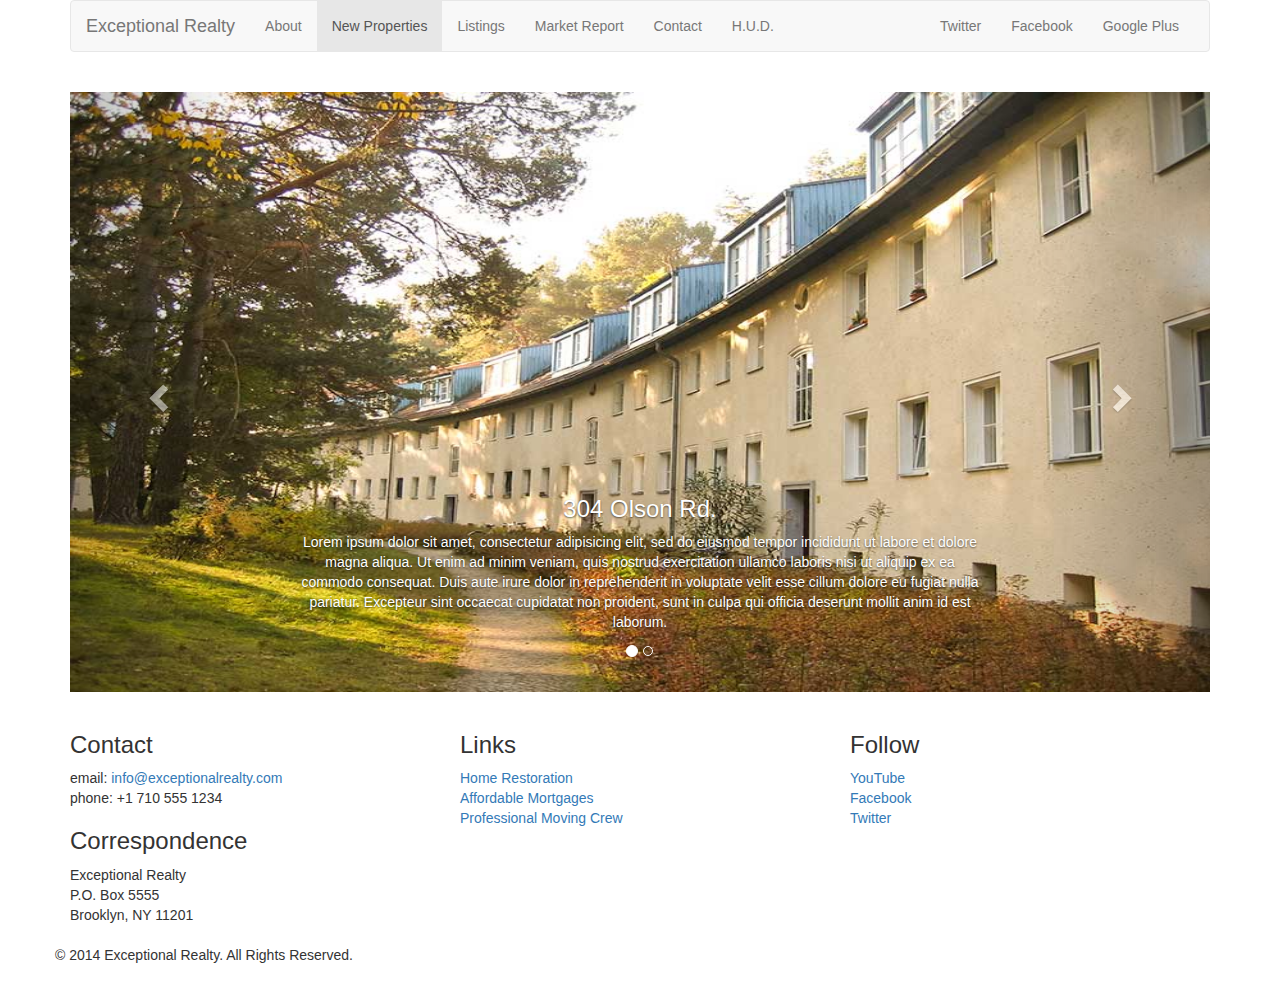
<file: new-properties.html>
<!DOCTYPE html>
<html lang="en">
  <head>
    <meta charset="utf-8">
    <meta http-equiv="X-UA-Compatible" content="IE=edge">
    <meta name="viewport" content="width=device-width, initial-scale=1">
    <!-- The above 3 meta tags *must* come first in the head; any other head content must come *after* these tags -->
    <title>Exceptional Realty Group - Luxury Homes - About</title>

    <!-- Bootstrap -->
    <link href="css/bootstrap.min.css" rel="stylesheet">
    <link href="css/style.css" rel="stylesheet">

    <!-- HTML5 shim and Respond.js for IE8 support of HTML5 elements and media queries -->
    <!-- WARNING: Respond.js doesn't work if you view the page via file:// -->
    <!--[if lt IE 9]>
      <script src="https://oss.maxcdn.com/html5shiv/3.7.3/html5shiv.min.js"></script>
      <script src="https://oss.maxcdn.com/respond/1.4.2/respond.min.js"></script>
    <![endif]-->
  </head>
  <body>
    <div class="container">

      <div class="row">
        <div class="col-sm-12">
          <nav class="navbar navbar-default">
            <div class="container-fluid">
              <!-- Brand and toggle get grouped for better mobile display -->
              <div class="navbar-header">
                <button type="button" class="navbar-toggle collapsed" data-toggle="collapse" data-target="#bs-example-navbar-collapse-1" aria-expanded="false">
                  <span class="sr-only">Toggle navigation</span>
                  <span class="icon-bar"></span>
                  <span class="icon-bar"></span>
                  <span class="icon-bar"></span>
                </button>
                <a class="navbar-brand" href="#">Exceptional Realty</a>
              </div>

              <!-- Collect the nav links, forms, and other content for toggling -->
              <div class="collapse navbar-collapse" id="bs-example-navbar-collapse-1">
                <!--main nav links-->
                <ul class="nav navbar-nav">
                  <li><a href="index.html">About</a></li>
                  <li class="active"><a href="new-properties.html">New Properties<span class="sr-only">(current)</span></a></li>
                  <li><a href="#">Listings</a></li>
                  <li><a href="#">Market Report</a></li>
                  <li><a href="#">Contact</a></li>
                  <li><a href="http://hud.gov" target="_blank">H.U.D.</a></li>
                </ul>
                <!--Social Nav Links-->
                <ul class="nav navbar-nav navbar-right">
                  <li><a class="twit" href="#" title="Twitter">Twitter</a></li>
                  <li><a class="fbook" href="#" title="Facebook">Facebook</a></li>
                  <li><a class="gplus" href="#" title="Google Plus">Google Plus</a></li>
                </ul>
              </div><!-- /.navbar-collapse -->
            </div><!-- /.container-fluid -->
          </nav>
        </div>
      </div>

      <div class="row">
        <div class="col-xs-12">
          <!--carousel-->
          <div id="carousel-example-generic" class="carousel slide" data-ride="carousel">
            <!-- Indicators -->
            <ol class="carousel-indicators">
              <li data-target="#carousel-example-generic" data-slide-to="0" class="active"></li>
              <li data-target="#carousel-example-generic" data-slide-to="1"></li>
            </ol>

            <!-- Wrapper for slides -->
            <div class="carousel-inner" role="listbox">
              <div class="item active">
                <img src="images/new-1.jpg" alt="304 Olson Rd.">
                <div class="carousel-caption">
                  <h3>304 Olson Rd.</h3>
                  <p>Lorem ipsum dolor sit amet, consectetur adipisicing elit, sed do eiusmod tempor incididunt ut labore et dolore magna aliqua. Ut enim ad minim veniam, quis nostrud exercitation ullamco laboris nisi ut aliquip ex ea commodo consequat. Duis aute irure dolor in reprehenderit in voluptate velit esse cillum dolore eu fugiat nulla pariatur. Excepteur sint occaecat cupidatat non proident, sunt in culpa qui officia deserunt mollit anim id est laborum.</p>
                </div>
              </div>

              <div class="item">
                <img src="images/new-2.jpg" alt="9872 Freemont Dr.">
                <div class="carousel-caption">
                  <h3>9872 Freemont Dr.</h3>
                  <p>Lorem ipsum dolor sit amet, consectetur adipisicing elit, sed do eiusmod tempor incididunt ut labore et dolore magna aliqua. Ut enim ad minim veniam, quis nostrud exercitation ullamco laboris nisi ut aliquip ex ea commodo consequat. Duis aute irure dolor in reprehenderit in voluptate velit esse cillum dolore eu fugiat nulla pariatur. Excepteur sint occaecat cupidatat non proident, sunt in culpa qui officia deserunt mollit anim id est laborum.</p>
                </div>
              </div>
            </div>

            <!-- Controls -->
            <a class="left carousel-control" href="#carousel-example-generic" role="button" data-slide="prev">
              <span class="glyphicon glyphicon-chevron-left" aria-hidden="true"></span>
              <span class="sr-only">Previous</span>
            </a>
            <a class="right carousel-control" href="#carousel-example-generic" role="button" data-slide="next">
              <span class="glyphicon glyphicon-chevron-right" aria-hidden="true"></span>
              <span class="sr-only">Next</span>
            </a>
          </div>
        </div> <!--.col-xs-12-->
      </div> <!--.row-->

      <div class="row">
        <div class="col-sm-4">
          <h3>Contact</h3>
          <p>
            email: <a href="mailto:info@exceptionalrealty.com">info@exceptionalrealty.com</a><br>
            phone: +1 710 555 1234
          </p>
          <h3>Correspondence</h3>
          <address>
            Exceptional Realty<br>
            P.O. Box 5555<br>
            Brooklyn, NY 11201
          </address>
        </div>
        <div class="col-sm-4">
          <h3>Links</h3>
          <p>
            <a href="#" target="_blank">Home Restoration</a><br>
            <a href="#" target="_blank">Affordable Mortgages</a><br>
            <a href="#" target="_blank">Professional Moving Crew</a>
          </p>
        </div>
        <div class="col-sm-4">
          <h3>Follow</h3>
          <p>
            <a href="#" target="_blank">YouTube</a><br>
            <a href="#" target="_blank">Facebook</a><br>
            <a href="#" target="_blank">Twitter</a>
          </p>
        </div>

        <div class="row">
          <div class="col-sm-12">
            &copy; 2014 Exceptional Realty. All Rights Reserved.
          </div>
        </div>
      </div>
    </div>

    <!-- jQuery (necessary for Bootstrap's JavaScript plugins) -->
    <script src="https://ajax.googleapis.com/ajax/libs/jquery/1.12.4/jquery.min.js"></script>
    <!-- Include all compiled plugins (below), or include individual files as needed -->
    <script src="js/bootstrap.min.js"></script>
  </body>
</html>
</file>
<file: css/style.css>
/*/////// MEDIA ////////*/

img, video, audio, iframe, table, form {
  width: 100%; /* IE */
  max-width: 100%; /* FF, Safari, Chrome */
}


/*/////// LAYOUT STYLES ////////*/
.row {
  margin-bottom: 20px;
}

/*/////// CAROUSEL STYLES ////////*/
#carousel-example-generic .item img {
  height: auto;
}

.carousel-caption p {
    display: none;
}

@media only screen and (min-width: 768px) {
  #carousel-example-generic .item img {
    height: 384px;
  }
}

@media only screen and (min-width: 992px) {
  #carousel-example-generic .item img {
    height: 496px;
  }

  .carousel-caption p {
      display: block;
  }
}

@media only screen and (min-width: 1200px) {
  #carousel-example-generic .item img {
    height: 600px;
  }
}
</file>
